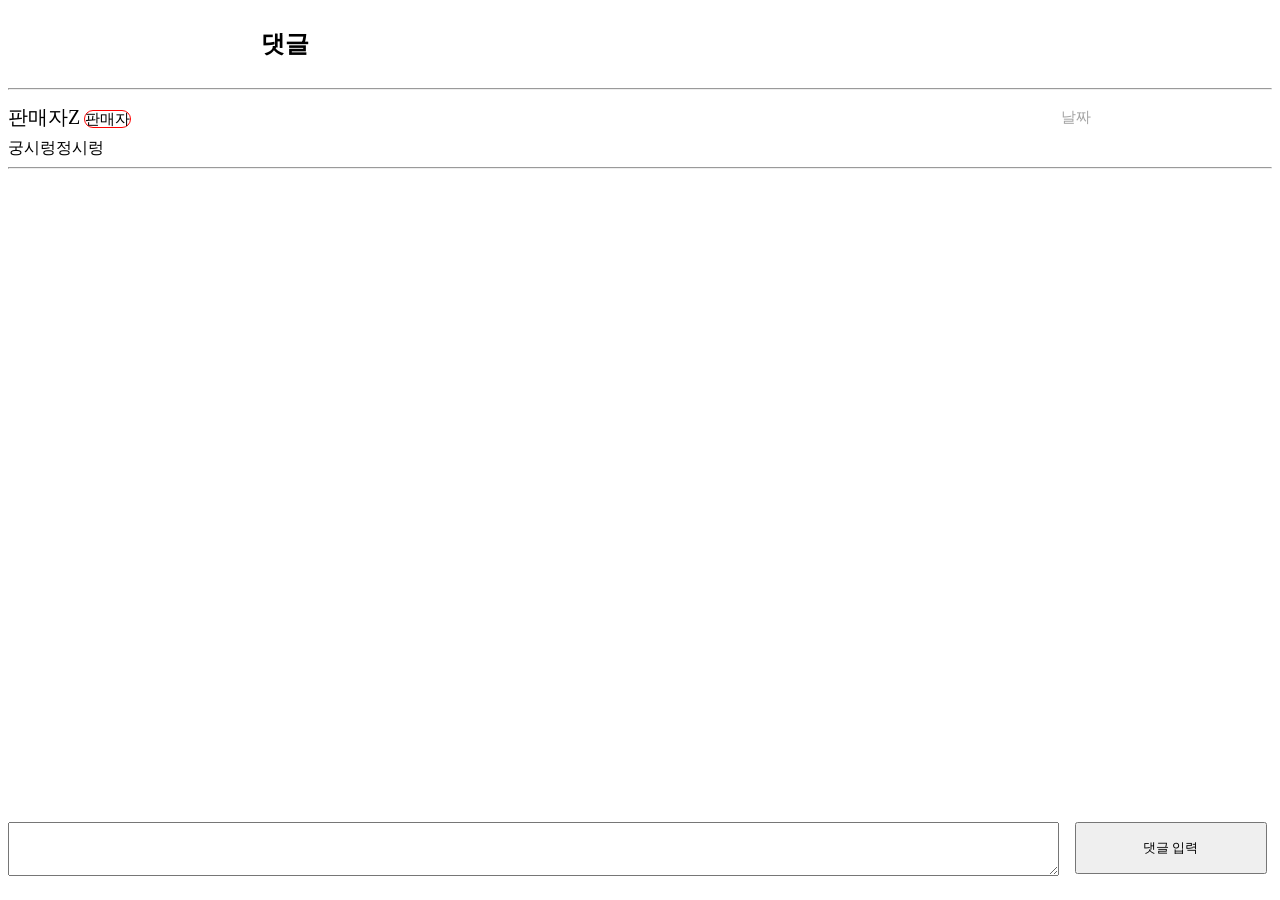
<file: src/main/resources/templates/item/comment.html>
<!DOCTYPE HTML>
<html xmlns:th="http://www.thymeleaf.org">
<meta name="viewport" content="width=device-width, initial-scale=1">
<!--<link th:href="@{/css/newForm.css}" rel="stylesheet" type="text/css">-->
<head>
    <style>
        .back_img {
            width: 50px;
            height: auto;
        }
        .header {
            display: grid;
            grid-template-columns: 1fr 1fr 1fr 1fr 1fr;
            align-items: center;
            justify-content: center;
        }

        .header-item:nth-child(1) {
            grid-column: 1 / 2;
            grid-row: 1 / 2;
        }

        .header-item:nth-child(2) {
            grid-column: 2 / 3;
            grid-row: 1 / 2;
        }

        .container {
            padding-bottom: 80px;
            display: grid;
            grid-template-columns: 1fr;
            align-items: center;
            justify-content: center;
        }

        .footer {
            padding-bottom: 20px;
            position: fixed;
            bottom: 0;
            width: 100%;
            display: grid;
            grid-template-columns: 5fr 1fr;
        }

        .footer-item:nth-child(1) {
            grid-column: 1 / 2;
            grid-row: 1 / 2;
        }

        .footer-item:nth-child(2) {
            grid-column: 2 / 3;
            grid-row: 1 / 2;
        }

        .comment {
            width: 98%;
            font-size: 20px;
        }

        .submitButton {
            width: 90%;
            height: 90%;
        }

        .user-container {
            height: 40px;
            display: grid;
            grid-template-columns: 5fr 1fr;
            align-items: center;
            justify-content: center;
        }

        .user-item:nth-child(1) {
            grid-column: 1 / 2;
            grid-row: 1 / 2;
        }

        .user-nickname {
            font-size: 20px;
        }

        .itemUser {
            border-radius: 30px;
            border: 1px solid red;
            font-size: 15px;
        }

        .user-item:nth-child(2) {
            grid-column: 2 / 3;
            grid-row: 1 / 2;
            color: #A4A4A4;
            padding-right: 10px;
            font-size: 15px;
        }


    </style>
    <script th:inline="javascript">

    </script>
</head>
<body>
<div class="header">
    <div class="header-item">
        <a th:href="${oldUrl}">
            <img th:src="@{/images/back.png}" class="back_img">
        </a>
    </div>
    <div class="header-item">
        <h2>댓글</h2>
    </div>
</div>
<hr>
<div class="container">
    <div class="item" th:each="comment : ${comments}">
        <div class="user-container">
            <div class="user-item">
                <span class="user-nickname" th:text="${comment.user.nickname}">판매자Z</span>
                <span class="itemUser" th:if="${comment.user.user_id} == ${itemUserId}">판매자</span></div>
            <div class="user-item" th:text="${comment.date}">날짜</div>
        </div>
        <div class="main" th:text="${comment.contents}">궁시렁정시렁</div>
        <hr>
    </div>
</div>
<form th:action method="post" class="footer">
    <div class="footer-item">
        <textarea class="comment" type="text" name="comment"
                  th:errorclass="field-error" th:field="${commentForm.comment}"></textarea>
    </div>
    <div class="footer-item">
        <button class="submitButton" type="submit">댓글 입력</button>
    </div>
</form>
</body>
</file>
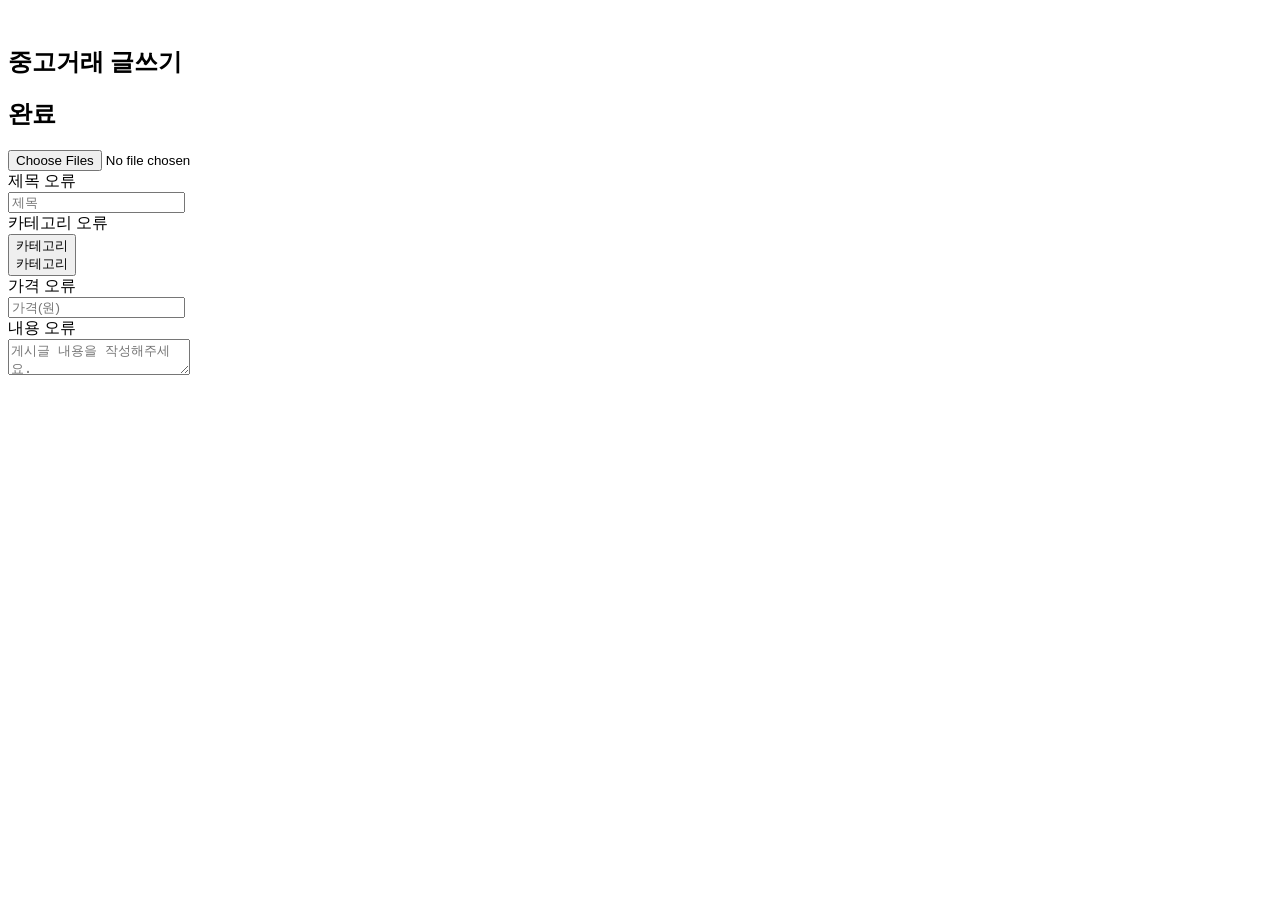
<file: src/main/resources/templates/item/newForm.html>
<!DOCTYPE HTML>
<html xmlns:th="http://www.thymeleaf.org">
<meta name="viewport" content="width=device-width, initial-scale=1">
<link th:href="@{/css/newForm.css}" rel="stylesheet" type="text/css">
<script th:inline="javascript">
    function showCate() {
        console.log("aaa");
        if (document.getElementById("categories").style.display == "none")
            document.getElementById("categories").style.display = "block";
        else
            document.getElementById("categories").style.display = "none";
    }
    function selectCate(select) {
        console.log(select)
        document.getElementsByClassName("cateText")[0].innerText = select;
        document.getElementById("hiddenCate").value = select;
        document.getElementById("categories").style.display = "none";
    }
    function submitForm() {
        document.itemAddForm.submit();
    }
</script>
<head>
</head>
<body>
<div class="header">
    <div class="header-item">
        <a th:href="${oldUrl}">
            <img th:src="@{/images/back.png}" class="back_img">
        </a>
    </div>
    <div class="header-item">
        <h2>중고거래 글쓰기</h2>
    </div>
    <div class="header-item">
        <a onclick="submitForm()">
            <h2 class="submitBtn">완료</h2>
        </a>
    </div>
</div>
<form class="container" name="itemAddForm" th:action method="post" enctype="multipart/form-data">
    <input class="item" type="file" name="imageFiles" accept="image/png, image/gif, image/jpeg" multiple="multiple" th:value="${itemForm.imageFiles}">
    <div class="item">
        <div class="field-error" th:errors="${itemForm.name}">
            제목 오류
        </div>
        <input class="name" type="text" name="name" placeholder="제목"
               th:errorclass="field-error" th:field="${itemForm.name}">
    </div>
    <div class="item">
        <div class="field-error" th:errors="${itemForm.category}">
            카테고리 오류
        </div>
        <button type="button" onclick="showCate()">
            <div th:if="${#strings.isEmpty(itemForm.category)}" class="cateText" text="카테고리">카테고리</div>
            <div th:unless="${#strings.isEmpty(itemForm.category)}"
                 th:text="${itemForm.category}" class="cateText">카테고리</div>
        </button>
        <input type="hidden" class="hidden" id="hiddenCate" name="category"
               th:errorclass="field-error" th:field="${itemForm.category}" th:value="${itemForm.category}">
        <div id="categories" style="display: none">
            <div th:each="category : ${selectCate}" class="categories">
                <button type="button" th:text="${category.name}" th:value="${category.name}" onclick="selectCate(this.value)">
                </button>
            </div>
        </div>
    </div>
    <div class="item">
        <div class="field-error" th:errors="${itemForm.price}">
            가격 오류
        </div>
        <input class="price" type="text" name="price" placeholder="가격(원)"
               th:errorclass="field-error" th:field="${itemForm.price}">
    </div>
    <div class="item">
        <div class="field-error" th:errors="${itemForm.main}">
            내용 오류
        </div>
        <textarea class="main" type="text" name="main" placeholder="게시글 내용을 작성해주세요."
                  th:errorclass="field-error" th:field="${itemForm.main}"></textarea>
    </div>
</form>
</body>
</html>
</file>
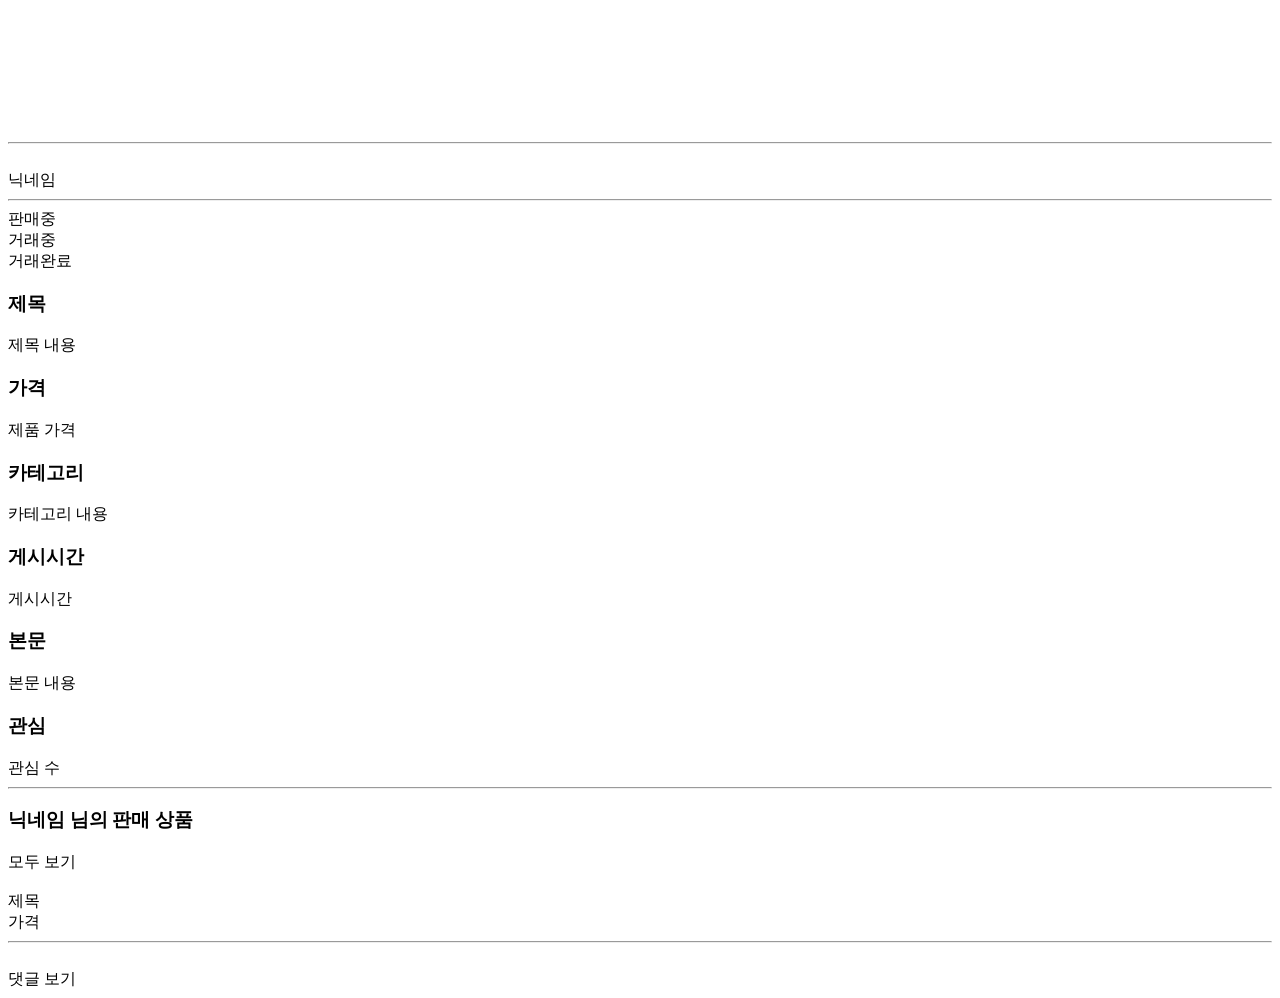
<file: src/main/resources/templates/item/viewItem.html>
<!DOCTYPE HTML>
<html xmlns:th="http://www.thymeleaf.org">
<meta name="viewport" content="width=device-width, initial-scale=1">
<link th:href="@{/css/viewItem.css}" rel="stylesheet" type="text/css">
<head>
    <script th:inline="javascript">
        function showRight() {
            let index = findIndex();
            if (index == -1)
                return;
            if (document.getElementById((index + 1).toString())) {
                document.getElementById(index.toString()).style.display = "none";
                document.getElementById((index + 1).toString()).style.display = "block";
            }
        }
        function showLeft() {
            let index = findIndex();
            if (index == -1)
                return;
            if (document.getElementById((index - 1).toString())) {
                document.getElementById(index.toString()).style.display = "none";
                document.getElementById((index - 1).toString()).style.display = "block";
            }
        }
        function findIndex() {
            let i = 0;
            let size;
            if (document.getElementById("thumbnail_size"))
                size = document.getElementById("thumbnail_size").value;
            else
                return -1;
            while (i < size) {
                if (document.getElementById(i.toString()).style.display == "block") {
                    return i;
                }
                i++;
            }
            return -1;
        }
        function changeInterest(getId) {
            let interest = document.getElementById(getId);
            let setValue = document.getElementById("interest");
            let itemId = document.getElementById("item_id").value;
            let showInterest = document.getElementById("showInterest");
            let xhr = new XMLHttpRequest();

            if (setValue.value == 'true') {
                xhr.open('POST', '/interest/' + itemId + '/delete')
                xhr.onreadystatechange = function () {
                    if (xhr.readyState == xhr.DONE) {
                        if (xhr.status == 200) {
                            interest.src = '/images/interest.png';
                            setValue.value = 'false';
                            let si = parseInt(showInterest.innerText);
                            showInterest.innerText = (String)(si - 1);
                        }
                    }
                }
            } else {
                xhr.open('POST', '/interest/' + itemId + '/add')
                xhr.onreadystatechange = function () {
                    if (xhr.readyState == xhr.DONE) {
                        if (xhr.status == 200) {
                            interest.src = '/images/heart.png';
                            setValue.value = 'true';
                            let si = parseInt(showInterest.innerText);
                            showInterest.innerText = (String)(si + 1);
                        }
                    }
                }
            }
            xhr.send();
        }
    </script>
</head>
<body>
<div class="header">
    <div class="header-item">
        <a th:href="${oldUrl}">
            <img th:src="@{/images/back.png}" class="back_img">
        </a>
    </div>
    <div class="header-item">
        <a th:href="@{/user}">
            <img th:src="@{/images/home.png}" class="back_img">
        </a>
    </div>
    <div class="header-item" th:if="${item.user.user_id} == ${session.id}">
        <a th:href="@{|/item/${item.item_id}/edit|}">
            <img th:src="@{/images/editing.png}" class="back_img">
        </a>
    </div>
    <div class="header-item" th:if="${item.user.user_id} == ${session.id}">
        <a th:href="@{|/item/${item.item_id}/delete|}">
            <img th:src="@{/images/delete.png}" class="back_img">
        </a>
    </div>
</div>
<input type="hidden" id="thumbnail_size" th:value="${thumbnails.size()}">
<div id="slideShow">
    <div class="slides" th:each="thumbnail,index : ${thumbnails}">
        <div class="slides-A" th:if="${index.index} == 0" style="display: block" th:id="${index.index}">
            <img th:src="|/user/images/${thumbnail.storeFileName}|" alt="" class="slides-B">
        </div>
        <div class="slides-A" th:unless="${index.index} == 0" style="display: none" th:id="${index.index}">
            <img th:src="|/user/images/${thumbnail.storeFileName}|" alt="" class="slides-B">
        </div>
    </div>
    <a onclick="showLeft()" th:if="${thumbnails.size() != 0}">
        <div class="slides-L">
            <img th:src="@{/images/left-arrow.png}" alt="" class="slides-img">
        </div>
    </a>
    <a onclick="showRight()" th:if="${thumbnails.size() != 0}">
        <div class="slides-R">
            <img th:src="@{/images/right-arrow.png}" alt="" class="slides-img">
        </div>
    </a>
</div>
<hr>
<div class="user">
    <div class="user-item">
        <img th:if="${#strings.isEmpty(item.user.storeFileName)}" th:src="@{/images/defaultProfile.png}" class="user-image">
        <img th:unless="${#strings.isEmpty(item.user.storeFileName)}" th:src="|/user/images/${item.user.storeFileName}|" class="user-image">
    </div>
    <div class="user-item" th:text="${item.user.nickname}">
        닉네임
    </div>
</div>
<hr>
<div>
    <div th:if="${item.status} == 0" class="status">
        판매중
    </div>
    <div th:if="${item.status} == 1" class="status">
        거래중
    </div>
    <div th:if="${item.status} == 2" class="status">
        거래완료
    </div>
    <div class="container">
        <div class="main-item">
            <h3>
                제목
            </h3>
            <div th:text="${item.name}">
                제목 내용
            </div>
        </div>
        <div class="main-item">
            <h3>가격</h3>
            <div th:text="${item.price}">
                제품 가격
            </div>
        </div>
        <div class="main-item">
            <h3>카테고리</h3>
            <div th:text="${category}">
                카테고리 내용
            </div>
        </div>
        <div class="main-item">
            <h3>게시시간</h3>
            <div th:text="${date}">게시시간</div>
        </div>
        <div class="main-item">
            <h3>본문</h3>
            <div th:text="${item.main}">본문 내용</div>
        </div>
        <div class="main-item">
            <h3>관심</h3>
            <div id="showInterest" th:text="${item.interests.size()}">관심 수</div>
        </div>
    </div>
</div>
<hr>
<div>
    <div class="diff-header">
        <div class="diff-header-item">
            <h3>
                <span th:text="${item.user.nickname}">닉네임</span> 님의 판매 상품
            </h3>
        </div>
        <div class="diff-header-item" th:onclick="|location.href='@{|/item/user/${item.user.user_id}|}'|">
            모두 보기
        </div>
    </div>
    <div class="diff-container">
        <div class="diff-item" th:each="diffItem : ${diffItems}">
            <img th:if="${#strings.isEmpty(diffItem.storeFileName)}" th:src="@{/images/noimage.png}" class="user-image">
            <img th:unless="${#strings.isEmpty(diffItem.storeFileName)}" class="diff-thumbnail" th:src="|/user/images/${diffItem.storeFileName}|">
            <div>
                제목 <span th:text="${diffItem.name}"></span>
            </div>
            <div>
                가격 <span th:text="${diffItem.price}"></span>
            </div>
        </div>
    </div>
</div>
<hr>
<div class="footer">
    <div class="footer-item">
        <input type="hidden" id="interest" th:value="${interest}">
        <input type="hidden" id="item_id" th:value="${item.item_id}">
        <img onclick="changeInterest('true')" id="true"
             class="interest-image" th:if="${interest} == 'true'" th:src="@{/images/heart.png}">
        <img onclick="changeInterest('false')" id="false"
             class="interest-image" th:unless="${interest} == 'true'" th:src="@{/images/interest.png}">
    </div>
    <div class="footer-item">
        <a th:href="@{|/item/${item.item_id}/comment|}">댓글 보기</a>
    </div>
</div>

</body>
</html>
</file>
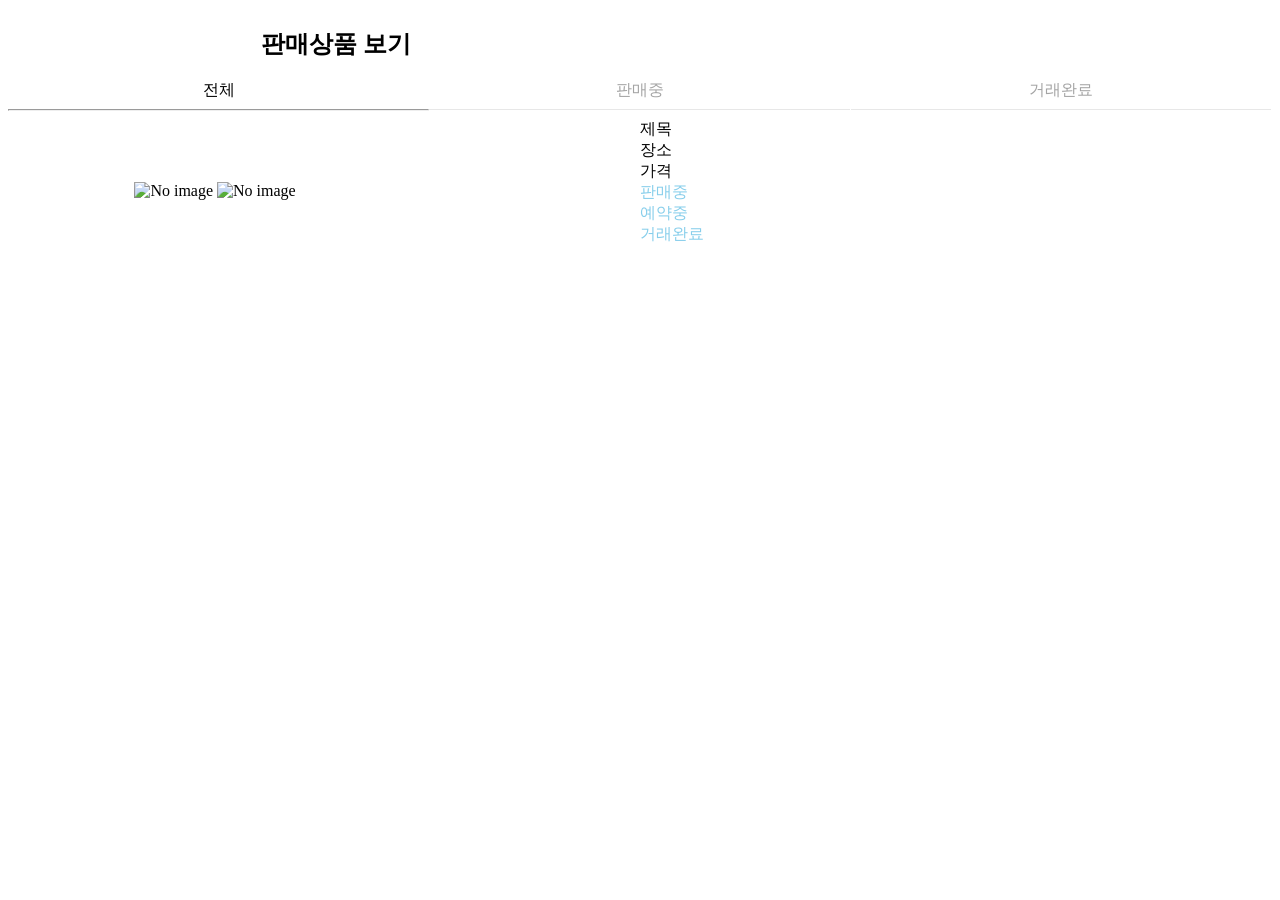
<file: src/main/resources/templates/item/viewOtherItem.html>
<!DOCTYPE HTML>
<html xmlns:th="http://www.thymeleaf.org">
<meta name="viewport" content="width=device-width, initial-scale=1">
<link th:href="@{/css/myItem.css}" rel="stylesheet" type="text/css">
<head>
    <style>
        .header {
            display: grid;
            grid-template-columns: 1fr 1fr 1fr 1fr 1fr;
            align-items: center;
            justify-content: center;
        }

        .header-item:nth-child(1) {
            grid-column: 1 / 2;
            grid-row: 1 / 2;
        }

        .header-item:nth-child(2) {
            grid-column: 2 / 5;
            grid-row: 1 / 2;
        }

        .back_img {
            width: 50px;
            height: auto;
        }

        .toggle-container {
            display: grid;
            grid-template-columns: 1fr 1fr 1fr;
            align-items: center;
            justify-content: center;
            text-align: center;
        }

        .sold-out1, .sale1 {
            color: #A4A4A4;
        }

        .sold-out2, .sale2 {
            filter: brightness(150%);
        }

        .container {
            display: grid;
            grid-area: home;
            grid-template-columns: 1fr 1fr 1fr 1fr 1fr 1fr 1fr 1fr 1fr 1fr;
            align-items: center;
            justify-content: center;
        }

        .home-image {
            width: 130px;
            height: 130px;
            object-fit: cover;
        }

        .item:nth-child(1) {
            grid-column: 2 / 6;
            grid-row: 1 / 5;
        }

        .item:nth-child(2) {
            grid-column: 6 / 11;
            grid-row: 1 / 2;
        }

        .item:nth-child(3) {
            grid-column: 6 / 11;
            grid-row: 2 / 3;
        }

        .item:nth-child(4) {
            grid-column: 6 / 11;
            grid-row: 3 / 4;
        }

        .item:nth-child(5) {
            grid-column: 9 / 10;
            grid-row: 4 / 5;
        }

        .item:nth-child(6) {
            grid-column: 10 / 11;
            grid-row: 4 / 5;
        }

        .item:nth-child(7) {
            border: 1px solid;
            grid-column: 1 / 6;
            grid-row: 5 / 7;
            text-align: center;
            line-height: 50px;
        }

        .item:nth-child(8) {
            border: 1px solid;
            grid-column: 6 / 11;
            grid-row: 5 / 7;
            text-align: center;
            line-height: 50px;
        }

        .image-right {
            width: 20px;
            height: auto;
        }

        .status {
            color: skyblue;
        }
    </style>
    <script th:inline="javascript">
        function toggle_all() {
            document.getElementById("all1").style.color = "black";
            document.getElementById("all2").style.filter = "brightness(100%)";
            document.getElementById("sale1").style.color = "#A4A4A4";
            document.getElementById("sale2").style.filter = "brightness(150%)";
            document.getElementById("sold-out1").style.color = "#A4A4A4";
            document.getElementById("sold-out2").style.filter = "brightness(150%)";

            document.getElementById("all-container").style.display = "block";
            document.getElementById("sale-container").style.display = "none";
            document.getElementById("soldOut-container").style.display = "none";
        }
        function toggle_soldOut() {
            document.getElementById("all1").style.color = "#A4A4A4";
            document.getElementById("all2").style.filter = "brightness(150%)";
            document.getElementById("sale1").style.color = "#A4A4A4";
            document.getElementById("sale2").style.filter = "brightness(150%)";
            document.getElementById("sold-out1").style.color = "black";
            document.getElementById("sold-out2").style.filter = "brightness(100%)";

            document.getElementById("all-container").style.display = "none";
            document.getElementById("sale-container").style.display = "none";
            document.getElementById("soldOut-container").style.display = "block";
        }
        function toggle_sold() {
            document.getElementById("all1").style.color = "#A4A4A4";
            document.getElementById("all2").style.filter = "brightness(150%)";
            document.getElementById("sold-out1").style.color = "#A4A4A4";
            document.getElementById("sold-out2").style.filter = "brightness(150%)";
            document.getElementById("sale1").style.color = "black";
            document.getElementById("sale2").style.filter = "brightness(100%)";

            document.getElementById("all-container").style.display = "none";
            document.getElementById("soldOut-container").style.display = "none";
            document.getElementById("sale-container").style.display = "block";
        }
    </script>
</head>
<body>
<div class="header">
    <div class="header-item">
        <a th:href="${oldUrl}">
            <img th:src="@{/images/back.png}" class="back_img">
        </a>
    </div>
    <div class="header-item">
        <h2>
            판매상품 보기
        </h2>
    </div>
</div>
<div class="toggle-container">
    <div class="toggle-item">
        <div id="all1" onclick="toggle_all()">
            전체
        </div>
        <hr id="all2">
    </div>
    <div class="toggle-item">
        <div class="sale1" id="sale1" onclick="toggle_sold()">
            판매중
        </div>
        <hr class="sale2" id="sale2">
    </div>
    <div class="toggle-item">
        <div class="sold-out1" id="sold-out1" onclick="toggle_soldOut()">
            거래완료
        </div>
        <hr class="sold-out2" id="sold-out2">
    </div>
</div>
<div id="all-container">
    <div class="container" th:each="item : ${items}">
        <div class="item">
            <a th:href="@{|/item/${item.item_id}|}" style="cursor: pointer">
                <img th:if="${#strings.isEmpty(item.storeFileName)}" th:src="@{/images/noimage.png}" alt="No image" class="home-image">
                <img th:unless="${#strings.isEmpty(item.storeFileName)}" th:src="|/user/images/${item.storeFileName}|" alt="No image" class="home-image">
            </a>
        </div>
        <div class="item">
            제목  <span th:text="${item.name}"></span>
        </div>
        <div class="item">
            장소
        </div>
        <div class="item">
            가격 <span th:text="${item.price}"></span>
            <div th:if="${item.status} == 0" class="status">
                판매중
            </div>
            <div th:if="${item.status} == 1" class="status">
                예약중
            </div>
            <div th:if="${item.status} == 2" class="status">
                거래완료
            </div>
        </div>
        <div class="item">
            <img class="image-right" th:src="@{/images/comment.png}">
            <span th:text="${item.comments.size()}"></span>
        </div>
        <div class="item">
            <img class="image-right" th:src="@{/images/interest.png}">
            <span th:text="${item.interests.size()}"></span>
        </div>
    </div>
</div>
<div id="sale-container" style="display: none">
    <div class="container" th:each="item : ${items}" th:if="${item.status} != 2 ">
        <div class="item">
            <a th:href="@{|/item/${item.item_id}|}" style="cursor: pointer">
                <img th:if="${#strings.isEmpty(item.storeFileName)}" th:src="@{/images/noimage.png}" alt="No image" class="home-image">
                <img th:unless="${#strings.isEmpty(item.storeFileName)}" th:src="|/user/images/${item.storeFileName}|" alt="No image" class="home-image">
            </a>
        </div>
        <div class="item">
            제목  <span th:text="${item.name}"></span>
        </div>
        <div class="item">
            장소
        </div>
        <div class="item">
            가격 <span th:text="${item.price}"></span>
            <div th:if="${item.status} == 0" class="status">
                판매중
            </div>
            <div th:if="${item.status} == 1" class="status">
                예약중
            </div>
        </div>
        <div class="item">
            <img class="image-right" th:src="@{/images/comment.png}">
            <span th:text="${item.comments.size()}"></span>
        </div>
        <div class="item">
            <img class="image-right" th:src="@{/images/interest.png}">
            <span th:text="${item.interests.size()}"></span>
        </div>
    </div>
</div>
<div id="soldOut-container" style="display: none">
    <div class="container" th:each="item : ${items}" th:if="${item.status} == 2">
        <div class="item">
            <a th:href="@{|/item/${item.item_id}|}" style="cursor: pointer">
                <img th:if="${#strings.isEmpty(item.storeFileName)}" th:src="@{/images/noimage.png}" alt="No image" class="home-image">
                <img th:unless="${#strings.isEmpty(item.storeFileName)}" th:src="|/user/images/${item.storeFileName}|" alt="No image" class="home-image">
            </a>
        </div>
        <div class="item">
            제목  <span th:text="${item.name}"></span>
        </div>
        <div class="item">
            장소
        </div>
        <div class="item">
            가격 <span th:text="${item.price}"></span>
            <div class="status">
                예약완료
            </div>
        </div>
        <div class="item">
            <img class="image-right" th:src="@{/images/comment.png}">
            <span th:text="${item.comments.size()}"></span>
        </div>
        <div class="item">
            <img class="image-right" th:src="@{/images/interest.png}">
            <span th:text="${item.interests.size()}"></span>
        </div>
    </div>
</div>
</body>
</file>
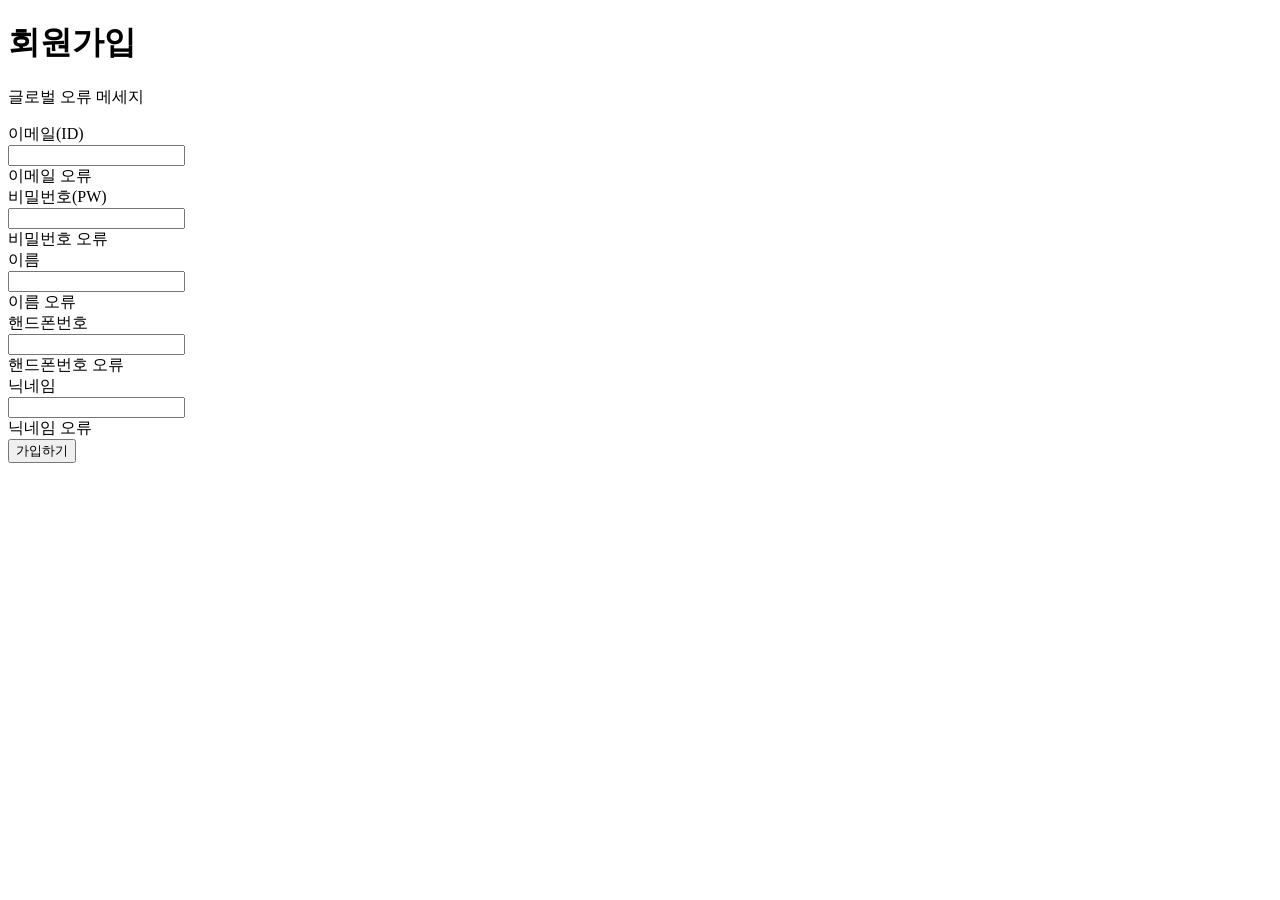
<file: src/main/resources/templates/user/addForm.html>
<!DOCTYPE HTML>
<html xmlns:th="http://www.thymeleaf.org">
<meta name="viewport" content="width=device-width, initial-scale=1">
<link th:href="@{/css/addUserForm.css}" rel="stylesheet" type="text/css">
<script type="text/javascript" th:src="@{/js/addUser-form.js}"></script>
<head>
</head>
<body>
<h1>회원가입</h1>
    <form class="container" name="add_user" th:action th:object="${addForm}" method="post">

        <div th:if="${#fields.hasGlobalErrors()}">
            <p class="field-error" th:each="err : ${#fields.globalErrors()}" th:text="${err}">글로벌 오류 메세지</p>
        </div>
        <div class="item">이메일(ID)<br>
            <input type="text" id="email" th:field="*{email}"
                   th:errorclass="field-error" name="email">
            <div class="field-error" th:errors="*{email}">
                이메일 오류
            </div>
        </div>
        <div class="item">비밀번호(PW)<br>
            <input type="password" id="password" th:field="*{password}"
                   th:errorclass="field-error" name="password">
            <div class="field-error" th:errors="*{password}">
                비밀번호 오류
            </div>
        </div>
        <div class="item">이름<br>
            <input type="text" id="username" th:field="*{username}"
                   th:errorclass="field-error" name="username">
            <div class="field-error" th:errors="*{username}">
                이름 오류
            </div>
        </div>
        <div class="item">핸드폰번호<br>
            <input type="text" id="phone_number" th:field="*{phone_number}"
                   th:errorclass="field-error" name="phone_number">
            <div class="field-error" th:errors="*{phone_number}">
                핸드폰번호 오류
            </div>
        </div>
        <div class="item">닉네임<br>
            <input type="text" id="nickname" th:field="*{nickname}"
                   th:errorclass="field-error" name="nickname">
            <div class="field-error" th:errors="*{nickname}">
                닉네임 오류
            </div>
        </div>
        <div class="item">
            <button type="submit">
                가입하기
            </button>
        </div>
    </form>
</body>
</file>
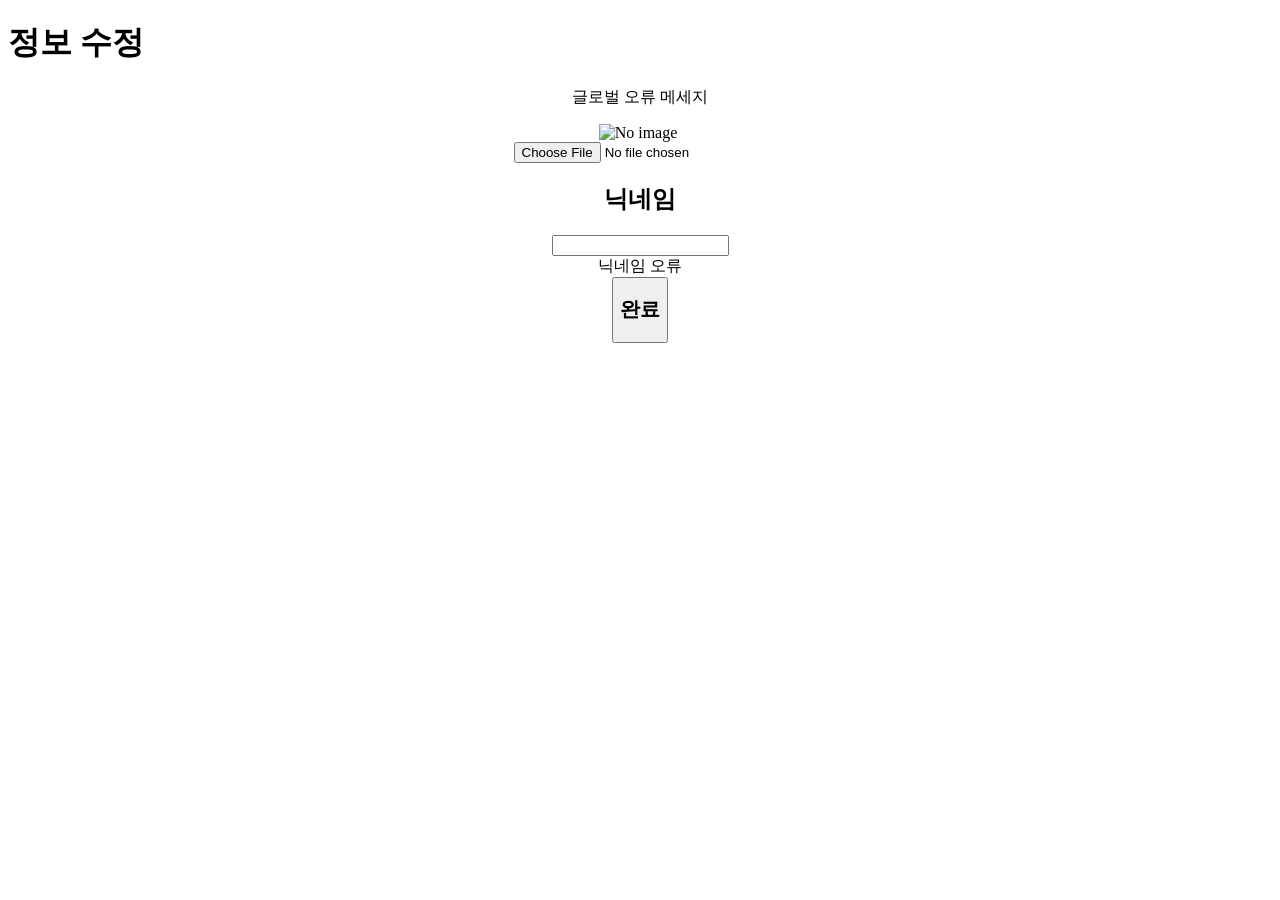
<file: src/main/resources/templates/user/editUser.html>
<!DOCTYPE HTML>
<html xmlns:th="http://www.thymeleaf.org">
<meta name="viewport" content="width=device-width, initial-scale=1">
<link th:href="@{/css/editUserForm.css}" rel="stylesheet" type="text/css">
<head>
</head>
<body>
<h1>정보 수정</h1>
<div id="mykarrot" style="text-align: center">
    <form class="container" th:action method="post" th:object="${myPageForm}" enctype="multipart/form-data">
        <div th:if="${#fields.hasGlobalErrors()}">
            <p class="field-error" th:each="err : ${#fields.globalErrors()}" th:text="${err}">글로벌 오류 메세지</p>
        </div>
        <input name="id" th:value="${myPageForm.id}" style="display: none">
        <div class="item">
            <img th:if="${myPageForm.storeFileName} eq null" th:src="@{/images/defaultProfile.png}" alt="No image" style="max-width: 100px; max-height: 100px">
            <img th:unless="${myPageForm.storeFileName} eq null" th:src="|/user/images/${myPageForm.storeFileName}|" style="max-width: 100px; max-height: 100px">
            <div>
                <input type="file" accept="image/png, image/gif, image/jpeg" name="imageFile">
            </div>
        </div>
        <div class="item">
            <h2>닉네임</h2>
            <div>
                <input type="text" class="inputPlace" name="nickname" th:field="*{nickname}"
                       th:errorclass="field-error">
                <div class="field-error" th:errors="*{nickname}">
                    닉네임 오류
                </div>
            </div>
        </div>
        <div class="item">
            <button type="submit" class="submitButton">
                <h2>완료</h2>
            </button>
        </div>
    </form>
</div>
</body>
</html>
</file>
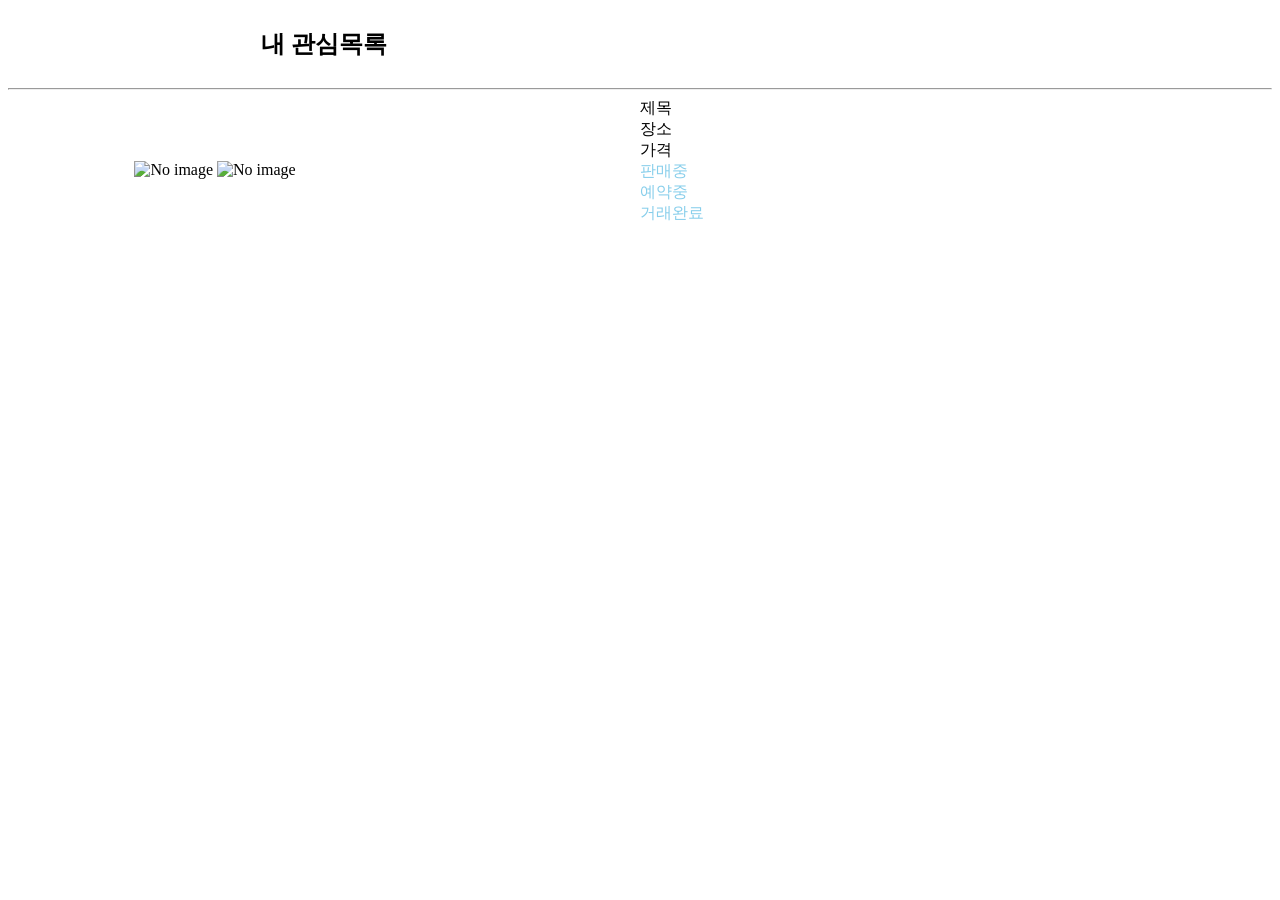
<file: src/main/resources/templates/user/interestList.html>
<!DOCTYPE HTML>
<html xmlns:th="http://www.thymeleaf.org">
<meta name="viewport" content="width=device-width, initial-scale=1">
<!--<link th:href="@{/css/myItem.css}" rel="stylesheet" type="text/css">-->
<head>
    <style>
        .header {
            display: grid;
            grid-template-columns: 1fr 1fr 1fr 1fr 1fr;
            align-items: center;
            justify-content: center;
        }

        .header-item:nth-child(1) {
            grid-column: 1 / 2;
            grid-row: 1 / 2;
        }

        .header-item:nth-child(2) {
            grid-column: 2 / 5;
            grid-row: 1 / 2;
        }

        .back_img {
            width: 50px;
            height: auto;
        }

        .container {
            display: grid;
            grid-area: home;
            grid-template-columns: 1fr 1fr 1fr 1fr 1fr 1fr 1fr 1fr 1fr 1fr;
            align-items: center;
            justify-content: center;
        }

        .item:nth-child(1) {
            grid-column: 2 / 6;
            grid-row: 1 / 5;
        }

        .item:nth-child(2) {
            grid-column: 6 / 11;
            grid-row: 1 / 2;
        }

        .item:nth-child(3) {
            grid-column: 6 / 11;
            grid-row: 2 / 3;
        }

        .item:nth-child(4) {
            grid-column: 6 / 11;
            grid-row: 3 / 4;
        }

        .item:nth-child(5) {
            grid-column: 9 / 10;
            grid-row: 4 / 5;
        }

        .item:nth-child(6) {
            grid-column: 10 / 11;
            grid-row: 4 / 5;
        }

        .item:nth-child(7) {
            border: 1px solid;
            grid-column: 1 / 6;
            grid-row: 5 / 7;
            text-align: center;
            line-height: 50px;
        }

        .item:nth-child(8) {
            border: 1px solid;
            grid-column: 6 / 11;
            grid-row: 5 / 7;
            text-align: center;
            line-height: 50px;
        }

        .image-right {
            width: 20px;
            height: auto;
        }

        .status {
            color: skyblue;
        }

        .home-image {
            width: 130px;
            height: 130px;
            object-fit: cover;
        }
    </style>
</head>
<body>
<div class="header">
    <div class="header-item">
        <a th:href="${oldUrl}">
            <img th:src="@{/images/back.png}" class="back_img">
        </a>
    </div>
    <div class="header-item">
        <h2>
            내 관심목록
        </h2>
    </div>
</div>
<hr>
<div>
    <div class="container" th:each="item : ${items}">
        <div class="item">
            <a th:href="@{|/item/${item.item_id}|}" style="cursor: pointer">
                <img th:if="${#strings.isEmpty(item.storeFileName)}" th:src="@{/images/noimage.png}" alt="No image" class="home-image">
                <img th:unless="${#strings.isEmpty(item.storeFileName)}" th:src="|/user/images/${item.storeFileName}|" alt="No image" class="home-image">
            </a>
        </div>
        <div class="item">
            제목  <span th:text="${item.name}"></span>
        </div>
        <div class="item">
            장소
        </div>
        <div class="item">
            가격 <span th:text="${item.price}"></span>
            <div th:if="${item.status} == 0" class="status">
                판매중
            </div>
            <div th:if="${item.status} == 1" class="status">
                예약중
            </div>
            <div th:if="${item.status} == 2" class="status">
                거래완료
            </div>
        </div>
        <div class="item">
            <img class="image-right" th:src="@{/images/comment.png}">
            <span th:text="${item.comments.size()}"></span>
        </div>
        <div class="item">
            <img class="image-right" th:src="@{/images/interest.png}">
            <span th:text="${item.interests.size()}"></span>
        </div>
    </div>
</div>
</body>
</file>
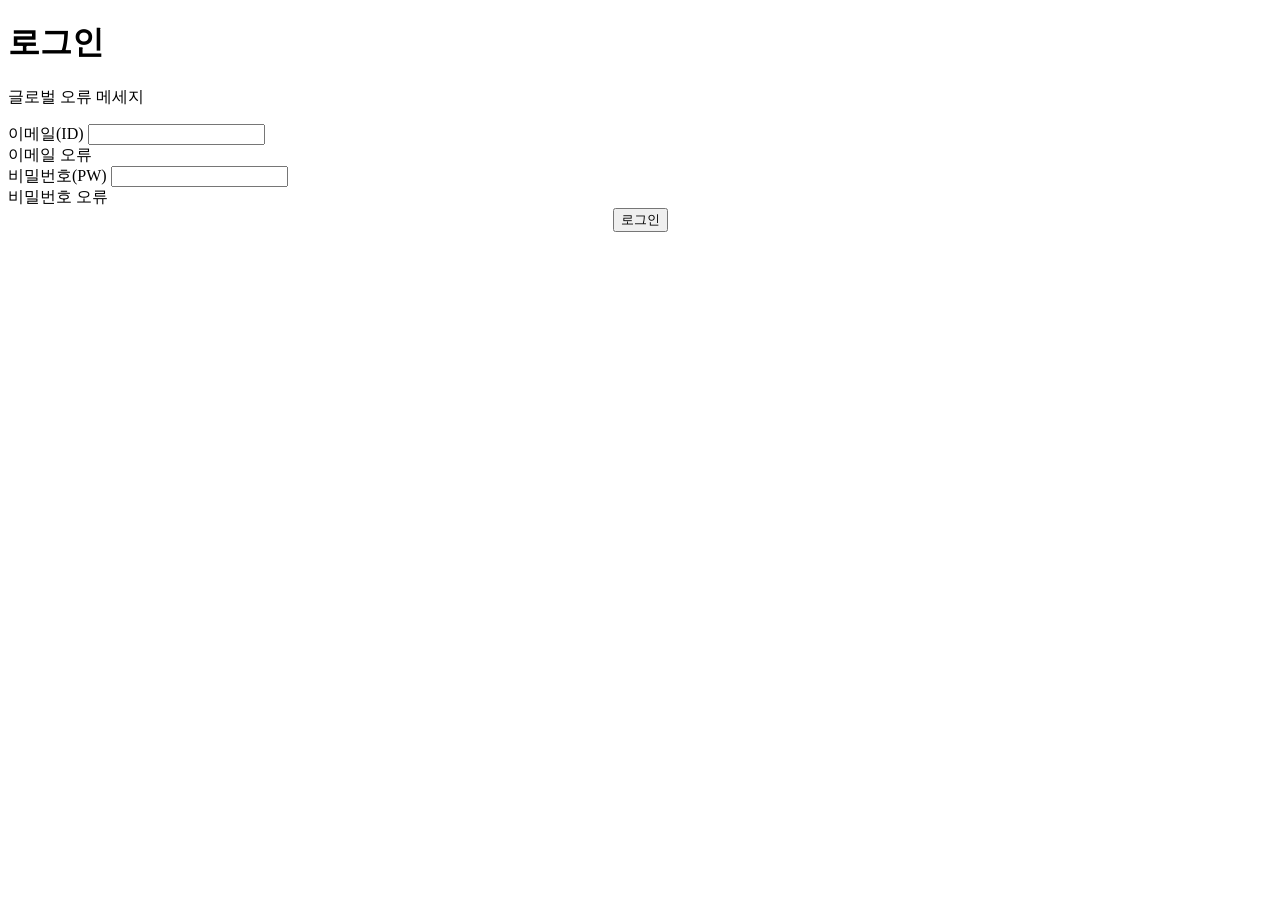
<file: src/main/resources/templates/user/loginForm.html>
<!DOCTYPE HTML>
<html xmlns:th="http://www.thymeleaf.org">
<meta name="viewport" content="width=device-width, initial-scale=1">
<link th:href="@{/css/addUserForm.css}" rel="stylesheet" type="text/css">
<script type="text/javascript" th:src="@{/js/addUser-form.js}"></script>
<head>
</head>
<body>

<h1>로그인</h1>
<form class="container" name="add_user" th:action th:object="${loginForm}" method="post">
    <div th:if="${#fields.hasGlobalErrors()}">
        <p class="field-error" th:each="err : ${#fields.globalErrors()}" th:text="${err}">글로벌 오류 메세지</p>
    </div>
    <div class="item">이메일(ID)
        <input type="text" id="email" name="email" th:field="*{email}"
               th:errorclass="field-error">
        <div class="field-error" th:errors="*{email}">
            이메일 오류
        </div>
    </div>
    <div class="item">비밀번호(PW)
        <input type="password" id="password" name="password" th:field="*{password}"
               th:errorclass="field-error">
        <div class="field-error" th:errors="*{password}">
            비밀번호 오류
        </div>
    </div>
    <div style="text-align: center">
        <button type="submit">
            로그인
        </button>
    </div>
</form>
</body>
</file>
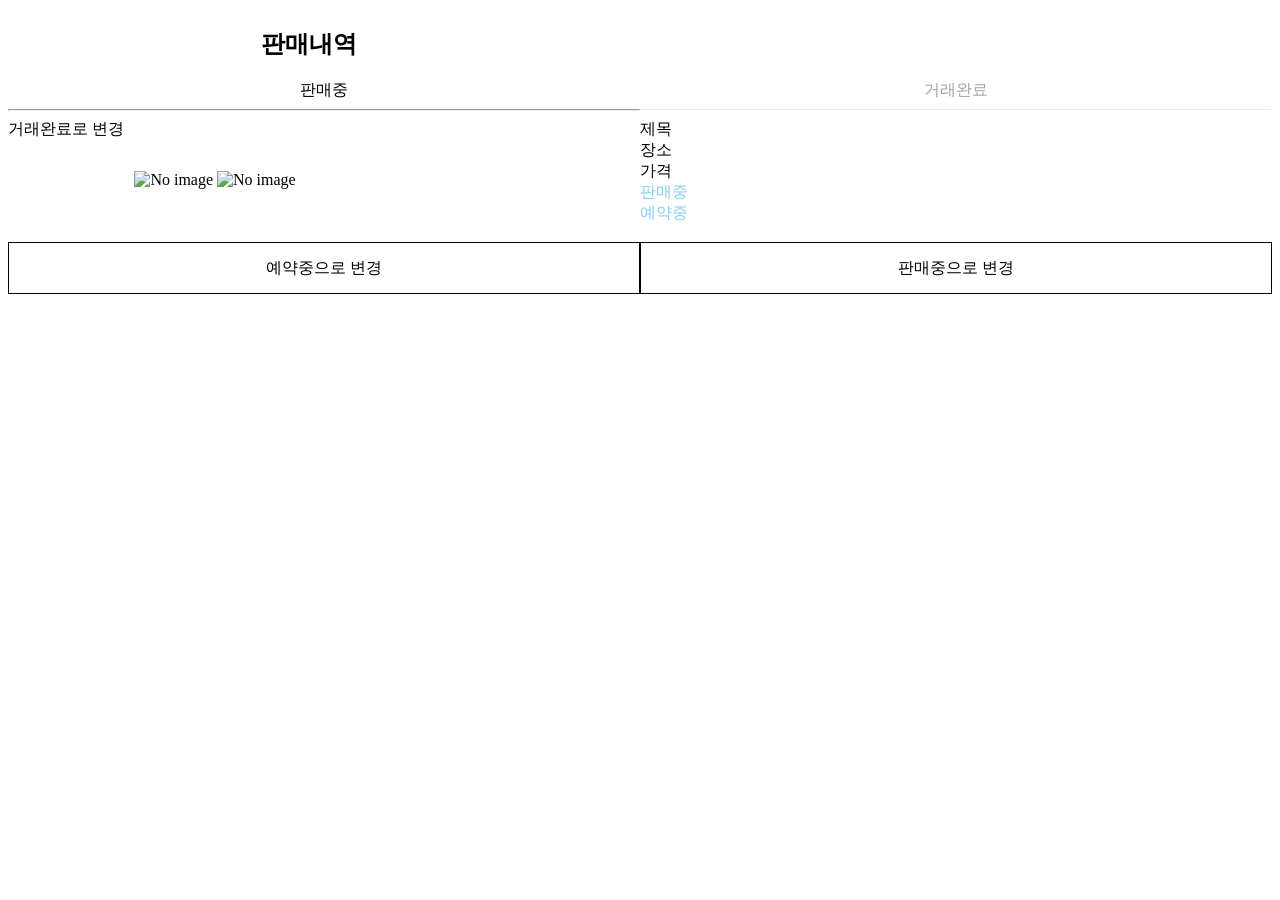
<file: src/main/resources/templates/user/myItem.html>
<!DOCTYPE HTML>
<html xmlns:th="http://www.thymeleaf.org">
<meta name="viewport" content="width=device-width, initial-scale=1">
<link th:href="@{/css/myItem.css}" rel="stylesheet" type="text/css">
<head>
    <style>
        .header {
            display: grid;
            grid-template-columns: 1fr 1fr 1fr 1fr 1fr;
            align-items: center;
            justify-content: center;
        }

        .header-item:nth-child(1) {
            grid-column: 1 / 2;
            grid-row: 1 / 2;
        }

        .header-item:nth-child(2) {
            grid-column: 2 / 5;
            grid-row: 1 / 2;
        }

        .back_img {
            width: 50px;
            height: auto;
        }

        .toggle-container {
            display: grid;
            grid-template-columns: 1fr 1fr;
            align-items: center;
            justify-content: center;
            text-align: center;
        }

        .sold-out1 {
            color: #A4A4A4;
        }

        .sold-out2 {
            filter: brightness(150%);
        }

        .container {
            display: grid;
            grid-area: home;
            grid-template-columns: 1fr 1fr 1fr 1fr 1fr 1fr 1fr 1fr 1fr 1fr;
            align-items: center;
            justify-content: center;
        }

        .home-image {
            width: 130px;
            height: 130px;
            object-fit: cover;
        }

        .item:nth-child(1) {
            grid-column: 2 / 6;
            grid-row: 1 / 5;
        }

        .item:nth-child(2) {
            grid-column: 6 / 11;
            grid-row: 1 / 2;
        }

        .item:nth-child(3) {
            grid-column: 6 / 11;
            grid-row: 2 / 3;
        }

        .item:nth-child(4) {
            grid-column: 6 / 11;
            grid-row: 3 / 4;
        }

        .item:nth-child(5) {
            grid-column: 9 / 10;
            grid-row: 4 / 5;
        }

        .item:nth-child(6) {
            grid-column: 10 / 11;
            grid-row: 4 / 5;
        }

        .item:nth-child(7) {
            border: 1px solid;
            grid-column: 1 / 6;
            grid-row: 5 / 7;
            text-align: center;
            line-height: 50px;
        }

        .item:nth-child(8) {
            border: 1px solid;
            grid-column: 6 / 11;
            grid-row: 5 / 7;
            text-align: center;
            line-height: 50px;
        }

        .image-right {
            width: 20px;
            height: auto;
        }

        .status {
            color: skyblue;
        }
    </style>
    <script th:inline="javascript">
        function toggle_soldOut() {
            document.getElementById("sale1").style.color = "#A4A4A4";
            document.getElementById("sale2").style.filter = "brightness(150%)";
            document.getElementById("sold-out1").style.color = "black";
            document.getElementById("sold-out2").style.filter = "brightness(100%)";
            document.getElementById("sale-container").style.display = "none";
            document.getElementById("soldOut-container").style.display = "block";
        }
        function toggle_sold() {
            document.getElementById("sold-out1").style.color = "#A4A4A4";
            document.getElementById("sold-out2").style.filter = "brightness(150%)";
            document.getElementById("sale1").style.color = "black";
            document.getElementById("sale2").style.filter = "brightness(100%)";
            document.getElementById("soldOut-container").style.display = "none";
            document.getElementById("sale-container").style.display = "block";
        }
    </script>
</head>
<body>
<div class="header">
    <div class="header-item">
        <a th:href="@{|/user|}">
            <img th:src="@{/images/back.png}" class="back_img">
        </a>
    </div>
    <div class="header-item">
        <h2>
            판매내역
        </h2>
    </div>
</div>
<div class="toggle-container">
    <div class="toggle-item">
        <div id="sale1" onclick="toggle_sold()">
            판매중
        </div>
        <hr id="sale2">
    </div>
    <div class="toggle-item">
        <div class="sold-out1" id="sold-out1" onclick="toggle_soldOut()">
            거래완료
        </div>
        <hr class="sold-out2" id="sold-out2">
    </div>
</div>
<div id="sale-container">
    <div class="container" th:each="item : ${items}" th:if="${item.status} != 2 ">
        <div class="item">
            <a th:href="@{|/item/${item.item_id}|}" style="cursor: pointer">
                <img th:if="${#strings.isEmpty(item.storeFileName)}" th:src="@{/images/noimage.png}" alt="No image" class="home-image">
                <img th:unless="${#strings.isEmpty(item.storeFileName)}" th:src="|/user/images/${item.storeFileName}|" alt="No image" class="home-image">
            </a>
        </div>
        <div class="item">
            제목  <span th:text="${item.name}"></span>
        </div>
        <div class="item">
            장소
        </div>
        <div class="item">
            가격 <span th:text="${item.price}"></span>
            <div th:if="${item.status} == 0" class="status">
                판매중
            </div>
            <div th:if="${item.status} == 1" class="status">
                예약중
            </div>
        </div>
        <div class="item">
            <img class="image-right" th:src="@{/images/comment.png}">
            <span th:text="${item.comments.size()}"></span>
        </div>
        <div class="item">
            <img class="image-right" th:src="@{/images/interest.png}">
            <span th:text="${item.interests.size()}"></span>
        </div>
        <div th:if="${item.status} == 0" class="item" th:onclick="|location.href='@{|/item/${item.item_id}/status/1|}'|">
            예약중으로 변경
        </div>
        <div th:if="${item.status} == 1" class="item" th:onclick="|location.href='@{|/item/${item.item_id}/status/0|}'|">
            판매중으로 변경
        </div>
        <div class="item" th:onclick="|location.href='@{|/item/${item.item_id}/status/2|}'|">
            거래완료로 변경
        </div>
    </div>
</div>
<div id="soldOut-container" style="display: none">
    <div class="container" th:each="item : ${items}" th:if="${item.status} == 2">
        <div class="item">
            <a th:href="@{|/item/${item.item_id}|}" style="cursor: pointer">
                <img th:if="${#strings.isEmpty(item.storeFileName)}" th:src="@{/images/noimage.png}" alt="No image" class="home-image">
                <img th:unless="${#strings.isEmpty(item.storeFileName)}" th:src="|/user/images/${item.storeFileName}|" alt="No image" class="home-image">
            </a>
        </div>
        <div class="item">
            제목  <span th:text="${item.name}"></span>
        </div>
        <div class="item">
            장소
        </div>
        <div class="item">
            가격 <span th:text="${item.price}"></span>
            <div class="status">
                예약완료
            </div>
        </div>
        <div class="item">
            <img class="image-right" th:src="@{/images/comment.png}">
            <span th:text="${item.comments.size()}"></span>
        </div>
        <div class="item">
            <img class="image-right" th:src="@{/images/interest.png}">
            <span th:text="${item.interests.size()}"></span>
        </div>
        <div class="item" th:onclick="|location.href='@{|/item/${item.item_id}/status/0|}'|">
            판매중으로 변경
        </div>
        <div class="item" th:onclick="|location.href='@{|/item/${item.item_id}/status/1|}'|">
            거래중으로 변경
        </div>
    </div>
</div>
</body>
</file>
